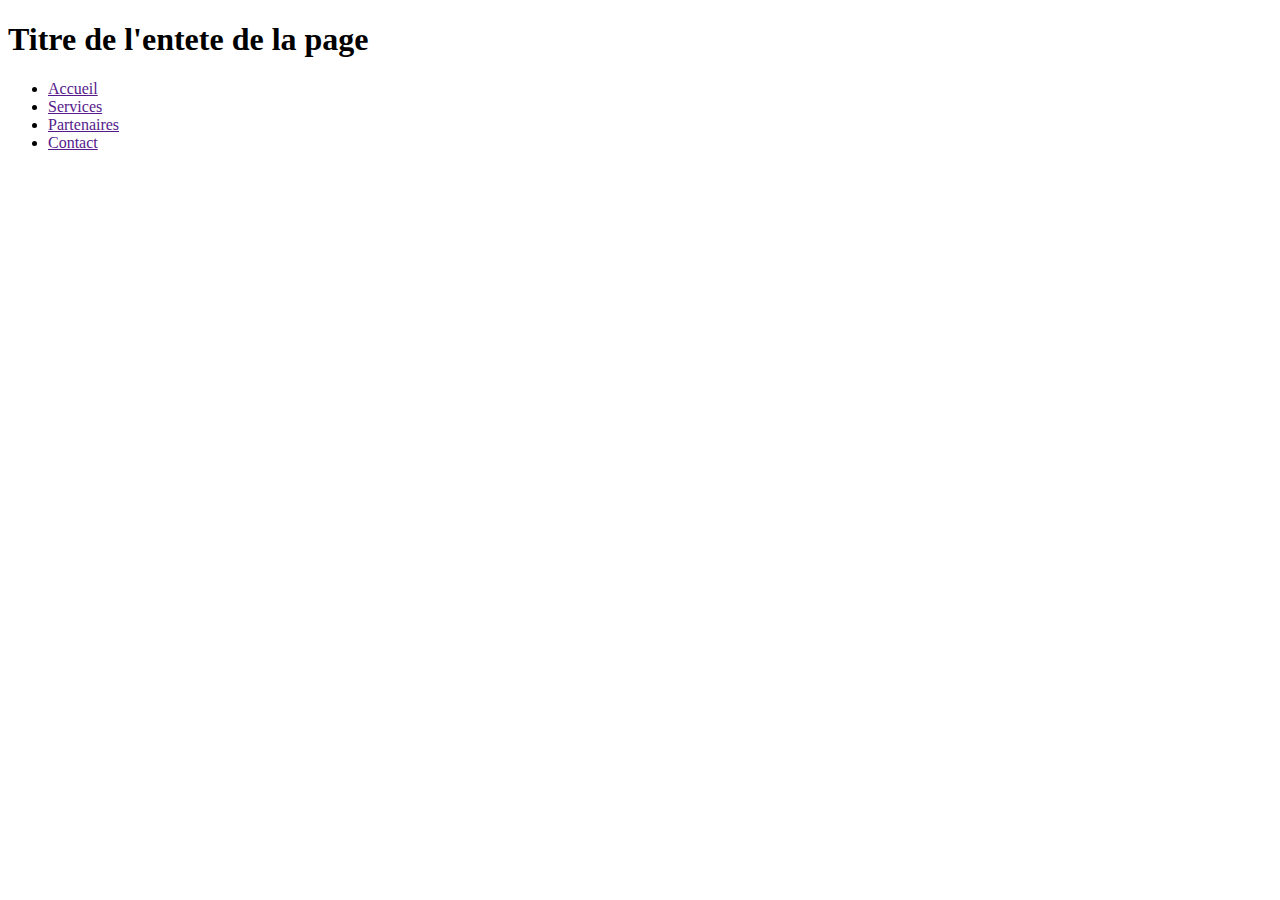
<file: Pratiques/index2.html>
<!DOCTYPE html>
<html lang="en">
<head>
    <meta charset="UTF-8">
    <meta http-equiv="X-UA-Compatible" content="IE=edge">
    <meta name="viewport" content="width=device-width, initial-scale=1.0">
    <title>Webmapping</title>
</head>
<body>

    <h1>Titre de l'entete de la page</h1>
    <ul>
        <li>
            <a href="">Accueil</a>
        </li>
        <li>
            <a href="">Services</a>
        </li>
        <li>
            <a href="">Partenaires</a>
        </li>
        <li>
            <a href="">Contact</a>
        </li>
    </ul>
</body>
</html>
</file>
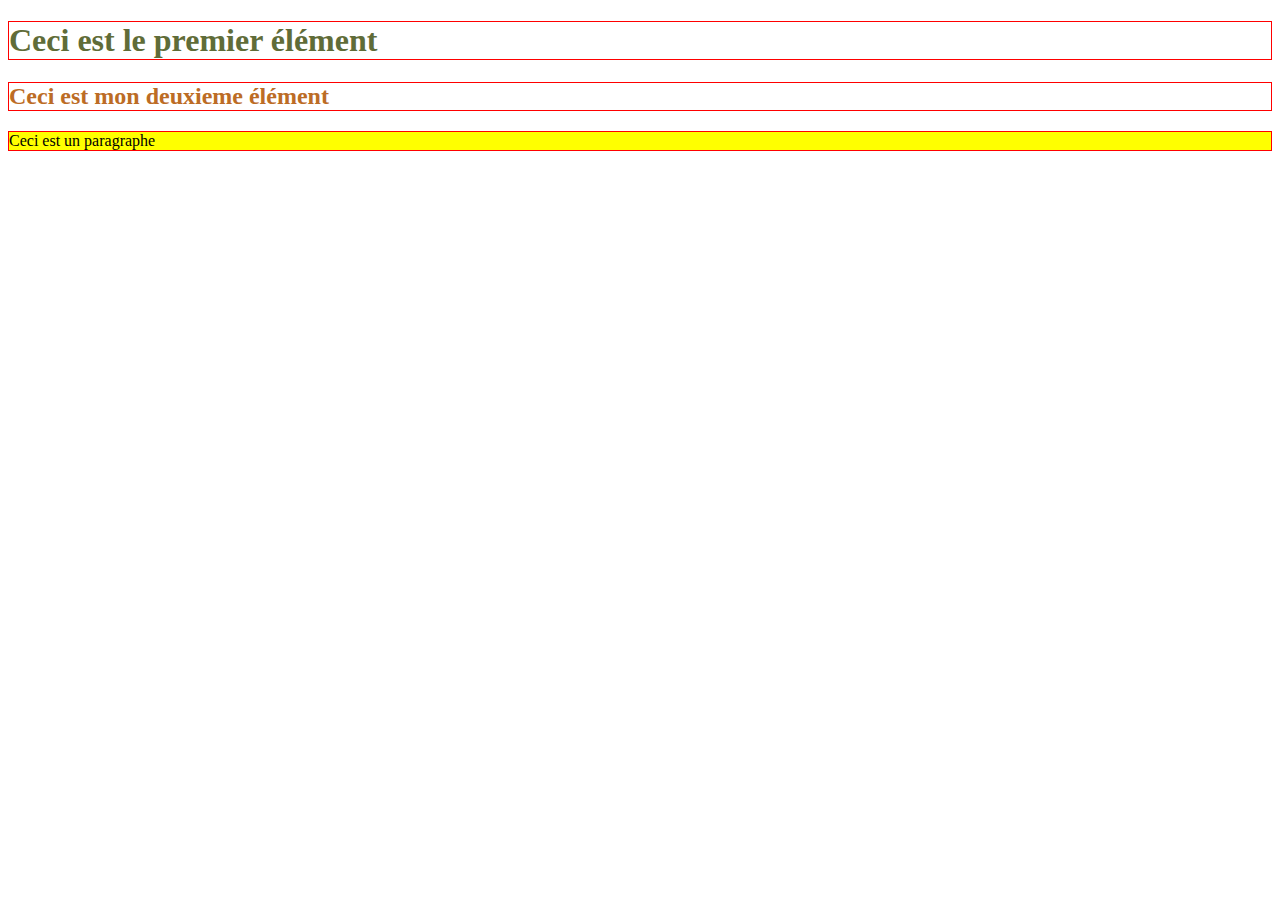
<file: Pratiques/index_1.html>
<!DOCTYPE html>
<html lang="en">
<head>
    <meta charset="UTF-8">
    <meta http-equiv="X-UA-Compatible" content="IE=edge">
    <meta name="viewport" content="width=device-width, initial-scale=1.0">
    <title>CSS PRATIQUE</title>
    <style>
        h1, h2, p {
            border: 1px solid red;
        }
        h1 {
            color: #606c38;
        }
        h2 {
            color: #bc6c25;
        }
        p {
            background-color: yellow;
        }

    </style>
</head>

<body>
    <h1>Ceci est le premier élément</h1>
    <h2>Ceci est mon deuxieme élément</h2>
    <p>Ceci est un paragraphe</p>
</body>
</html>
</file>
